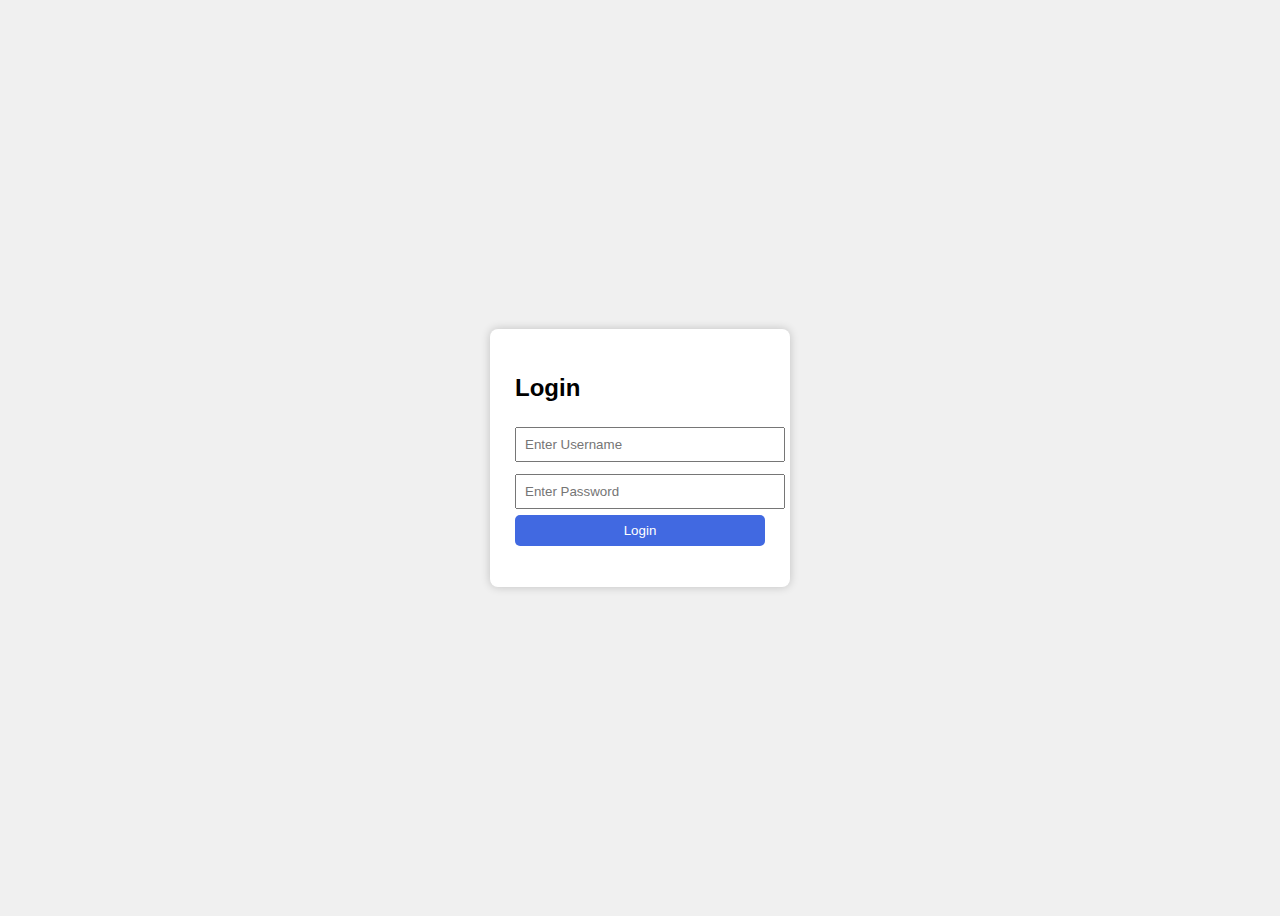
<file: index.html>
<!DOCTYPE html>
<html lang="en">
<head>
  <meta charset="UTF-8">
  <meta name="viewport" content="width=device-width, initial-scale=1.0">
  <title>Login Page</title>
  <link rel="stylesheet" href="style.css">
</head>
<body>

  <div class="login-box">
    <h2>Login</h2>
    <input type="text" id="username" placeholder="Enter Username" />
    <input type="password" id="password" placeholder="Enter Password" />
    <button onclick="login()">Login</button>
    <p id="message"></p>
  </div>

  <script src="main.js"></script>
</body>
</html>
</file>
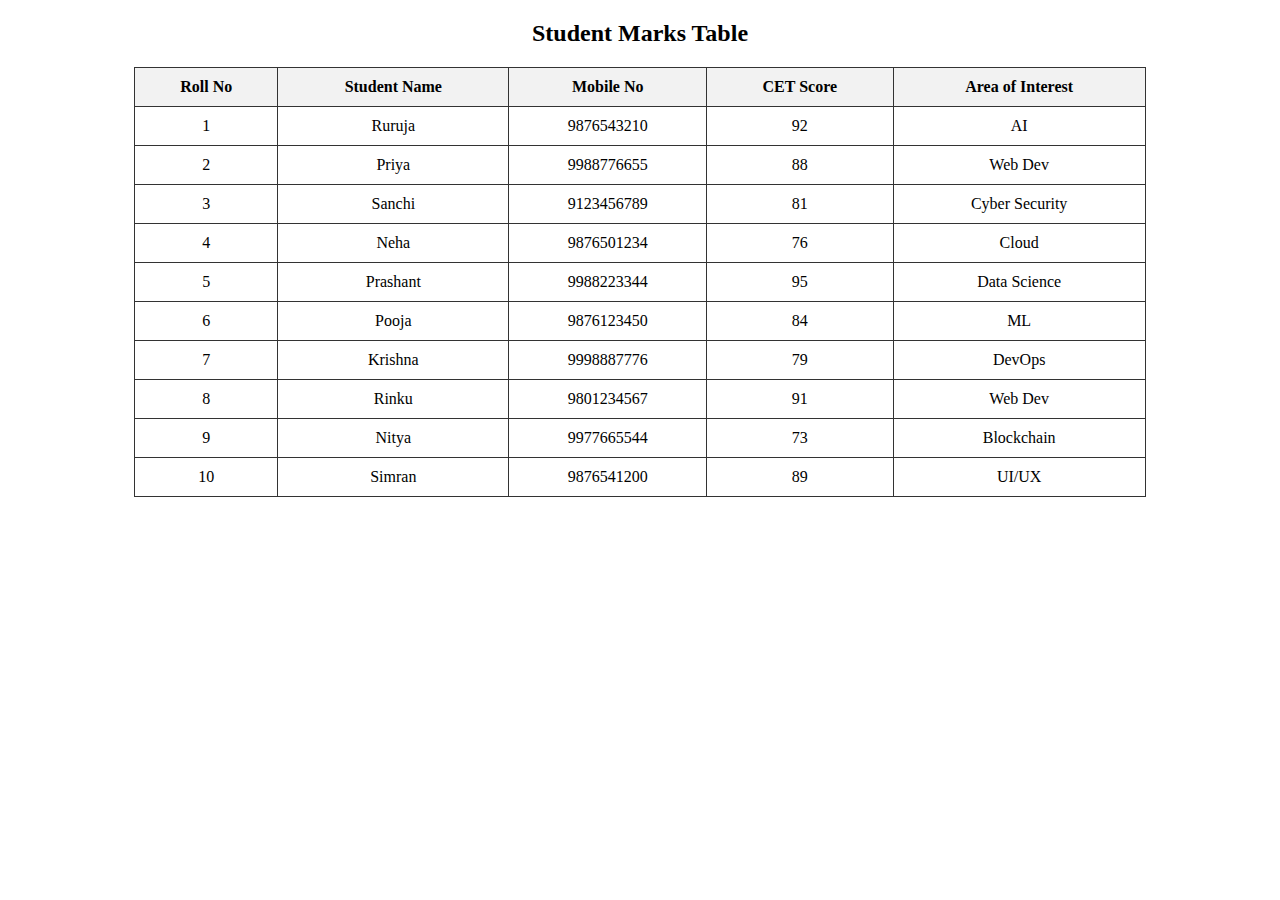
<file: students.html>
<!DOCTYPE html>
<html lang="en">
<head>
  <meta charset="UTF-8">
  <title>Student Marks</title>
  <style>
    table {
      width: 80%;
      border-collapse: collapse;
      margin: 20px auto;
    }
    th, td {
      padding: 10px;
      border: 1px solid #333;
      text-align: center;
    }
    th {
      background: #f2f2f2;
    }
  </style>
</head>
<body>

  <h2 style="text-align:center;">Student Marks Table</h2>

  <table>
    <tr>
      <th>Roll No</th>
      <th>Student Name</th>
      <th>Mobile No</th>
      <th>CET Score</th>
      <th>Area of Interest</th>
    </tr>
    
    <tr><td>1</td><td>Ruruja</td><td>9876543210</td><td>92</td><td>AI</td></tr>
    <tr><td>2</td><td>Priya</td><td>9988776655</td><td>88</td><td>Web Dev</td></tr>
    <tr><td>3</td><td>Sanchi</td><td>9123456789</td><td>81</td><td>Cyber Security</td></tr>
    <tr><td>4</td><td>Neha</td><td>9876501234</td><td>76</td><td>Cloud</td></tr>
    <tr><td>5</td><td>Prashant</td><td>9988223344</td><td>95</td><td>Data Science</td></tr>
    <tr><td>6</td><td>Pooja</td><td>9876123450</td><td>84</td><td>ML</td></tr>
    <tr><td>7</td><td>Krishna</td><td>9998887776</td><td>79</td><td>DevOps</td></tr>
    <tr><td>8</td><td>Rinku</td><td>9801234567</td><td>91</td><td>Web Dev</td></tr>
    <tr><td>9</td><td>Nitya</td><td>9977665544</td><td>73</td><td>Blockchain</td></tr>
    <tr><td>10</td><td>Simran</td><td>9876541200</td><td>89</td><td>UI/UX</td></tr>

  </table>

</body>
</html>
</file>
<file: style.css>
body {
  background: #f0f0f0;
  font-family: Arial;
  display: flex;
  justify-content: center;
  align-items: center;
  height: 100vh;
}

.login-box {
  background: #fff;
  padding: 25px;
  border-radius: 8px;
  width: 250px;
  box-shadow: 0 0 10px rgba(0, 0, 0, 0.2);
}

.login-box input {
  width: 100%;
  padding: 8px;
  margin: 6px 0;
}

button {
  width: 100%;
  padding: 8px;
  background: royalblue;
  border: none;
  color: #fff;
  border-radius: 5px;
  cursor: pointer;
}
</file>
